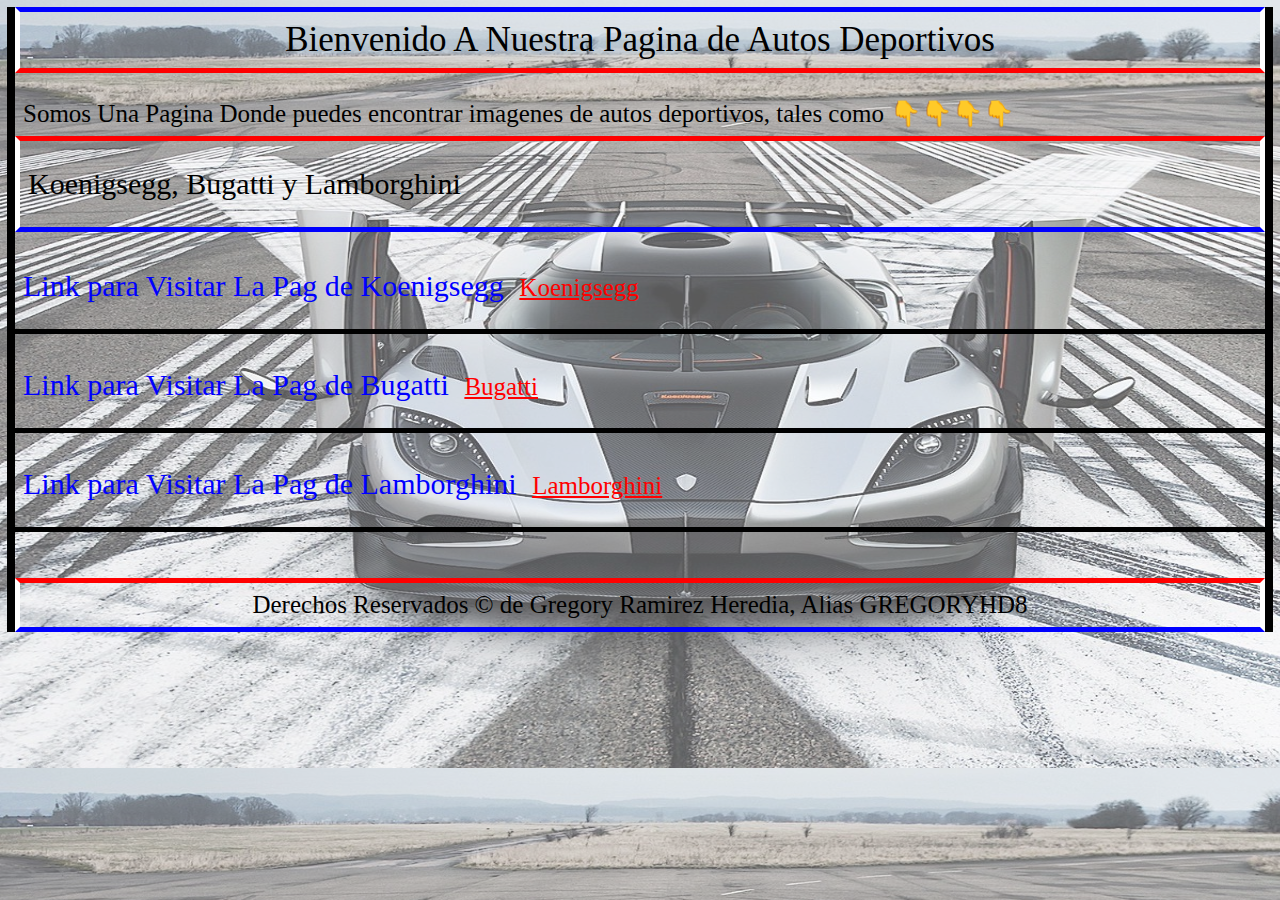
<file: index.html>
<!DOCTYPE html>
<html lang="es">
<head>
	<meta charset="utf-8">
	<title> PAG DE AUTOS DEPORTIVOS</title>
	<link rel="icon" href="Img/KOENIGSEGG-Agera-One-1-5459_2.ico">
	<link rel="stylesheet" type="text/css" href="estilos.css">
</head>
<body>
    <h1> Bienvenido A Nuestra Pagina de Autos Deportivos </h1> 
    <h2> Somos Una Pagina Donde puedes encontrar imagenes de autos deportivos, tales como 👇👇👇👇 </h2>
    <h3> Koenigsegg, Bugatti y Lamborghini </h3>
    <nav>
    	<ul>
    		<li> Link para Visitar La Pag de Koenigsegg <a href="Koenigsegg.html" target="_blank"> Koenigsegg </a> </li> <br>
    		<li> Link para Visitar La Pag de Bugatti <a href="Bugatti.html" target="_blank"> Bugatti </a> </li> <br>
    	    <li> Link para Visitar La Pag de Lamborghini <a href="Lamborghini.html" target="_blank"> Lamborghini </a> </li> <br>
    	</ul>
    </nav>  
    <footer>Derechos Reservados © de Gregory Ramirez Heredia, Alias GREGORYHD8</footer>
</body>
</html>
</file>
<file: estilos.css>
* {
	font-family: Vampire Wars;
	font-weight: normal;
	margin: 0;
	padding: 0;
}

body {
	background-image: url(Img/KOENIGSEGG-Agera-One-1-5459_2.jpg);
	background-size: 1366px 768px;
	border-left: 8px solid black;
	border-right: 8px solid black;
	margin-left: 7px;
	margin-right: 7px;
}

footer {
	text-align: center;
	font-size: 25px;
	border-top: 5px solid red;
	border-bottom: 5px solid blue;
	border-left: 5px solid white;
	border-right: 5px solid white;
	padding-top: 8px;
	padding-bottom: 8px;
	margin-top: 15px;
}

h1 {
	text-align: center;
	font-size: 35px;
	border-top: 5px solid blue;
	border-bottom: 5px solid red;
	border-left: 5px solid white;
	border-right: 5px solid white;
	padding-top: 8px;
	padding-bottom: 8px;
	padding-left: 8px;
	padding-right: 8px;
	margin-top: 7px;
}

h2 {
	font-size: 25px; 
	padding-top: 26px;
	padding-bottom: 8px;
	padding-left: 8px;
	padding-right: 8px;
}

h3 {
	font-size: 30px;
	border-top: 5px solid red;
	border-bottom: 5px solid blue;
	border-left: 5px solid white;
	border-right: 5px solid white;
	padding-top: 26px;
	padding-bottom: 26px;
	padding-left: 8px;
}

nav {
	font-size: 20px;
	padding-top: 26px;
	padding-bottom: 8px;
}

nav a {
	font-size: 25px;
	color: red;
	padding-left: 8px;
}

nav li {
	font-size: 30px;
    list-style: none;
	border-bottom: 5px solid black; 
	padding-top: 4px;
	padding-bottom: 26px;
	padding-left: 8px;
	margin-top: 7px;
	color: blue;
}
</file>
